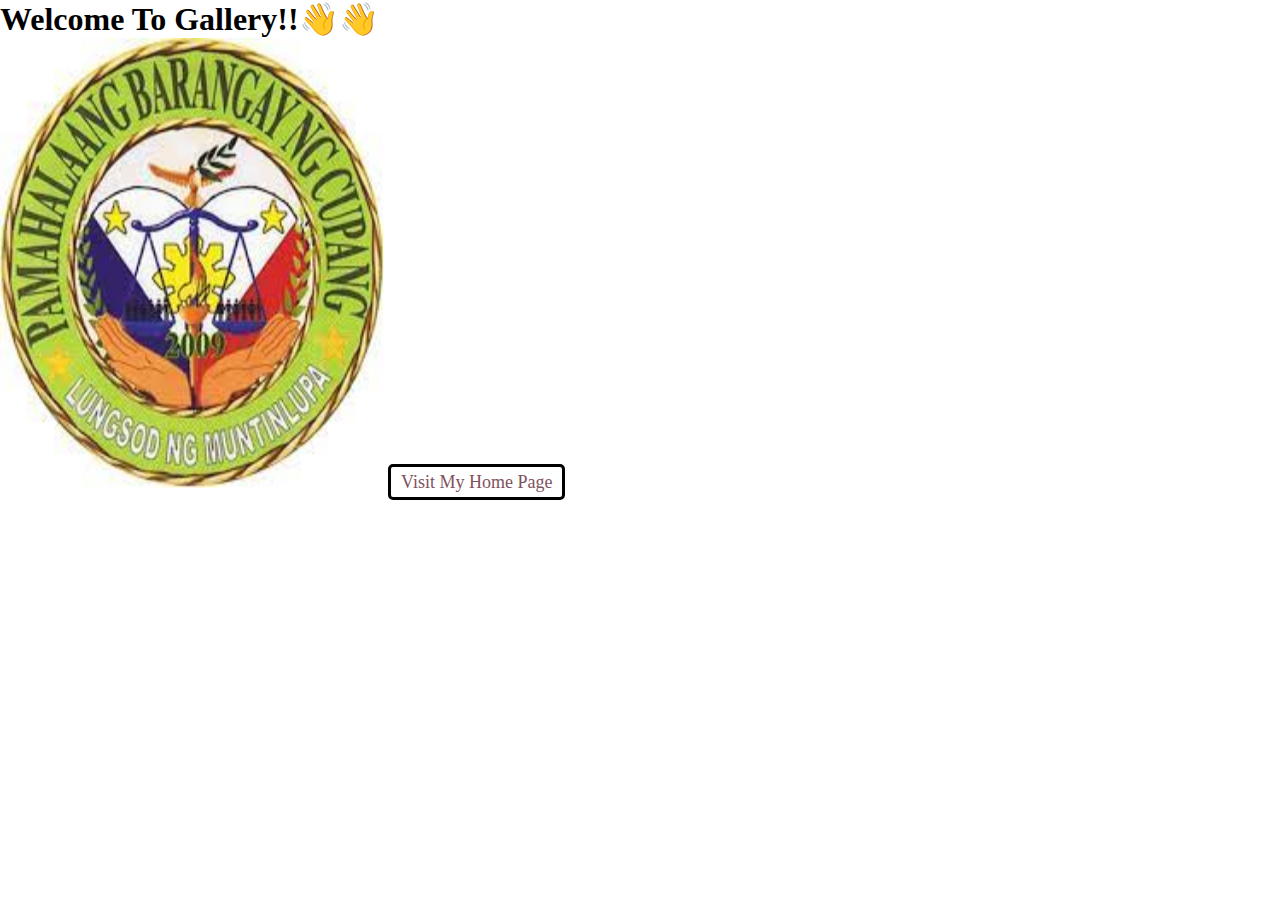
<file: images/Gallery.html>
<html>
    <head>
       
<title>Gallery</title>
<style>
*{
    margin: auto;
    padding: 0%;
}#Gal-1 .button{
  font-size:18px;
  text-decoration:none;
  color:#7f525d;
  border:black 3px solid;
  padding:5px 10px;
  border-radius:5px;
  height: 10%;
  position: unset;
  margin-top:10px;
}
</style>
<body>
    <h1>Welcome To Gallery!!👋👋</h1>
    <header id="Gal-1">
        <img src="../cupang.jpeg", width="30%", height="50%">
        <a href="C:\Users\ToshibaPc\Desktop\LP daw\index.html" class="button">Visit My Home Page</a>
    </header>
    
</body>
    </head>
    
</html>
</file>
